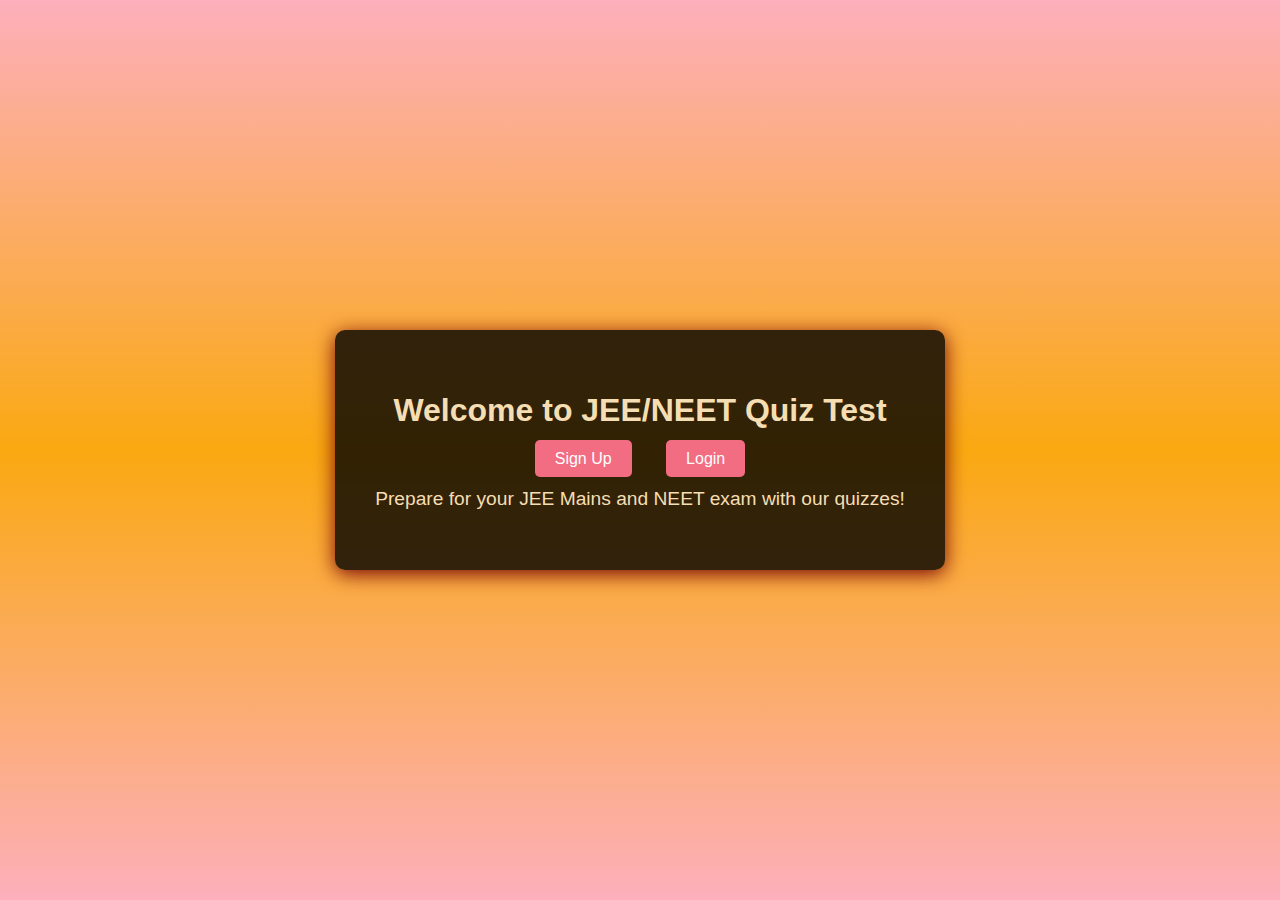
<file: index.html>
<!DOCTYPE html>
<html lang="en">
<head>
    <meta charset="UTF-8">
    <meta name="viewport" content="width=device-width, initial-scale=1.0">
    <title>JEE Mains Quiz Test - Home</title>
    <link rel="icon" type="image/x-icon" href="fevi.jpg">
    <link rel="stylesheet" href="style.css">
</head>
<body>
    <div class="container">
        
            <h1>Welcome to JEE/NEET Quiz Test</h1>
            <nav>
                <a href="signup.html">Sign Up</a>
                <a href="login.html">Login</a>
            </nav>
    
        <main>
            <p>Prepare for your JEE Mains and NEET exam with our quizzes!</p>
        </main>
    </div>
</body>
</html>
</file>
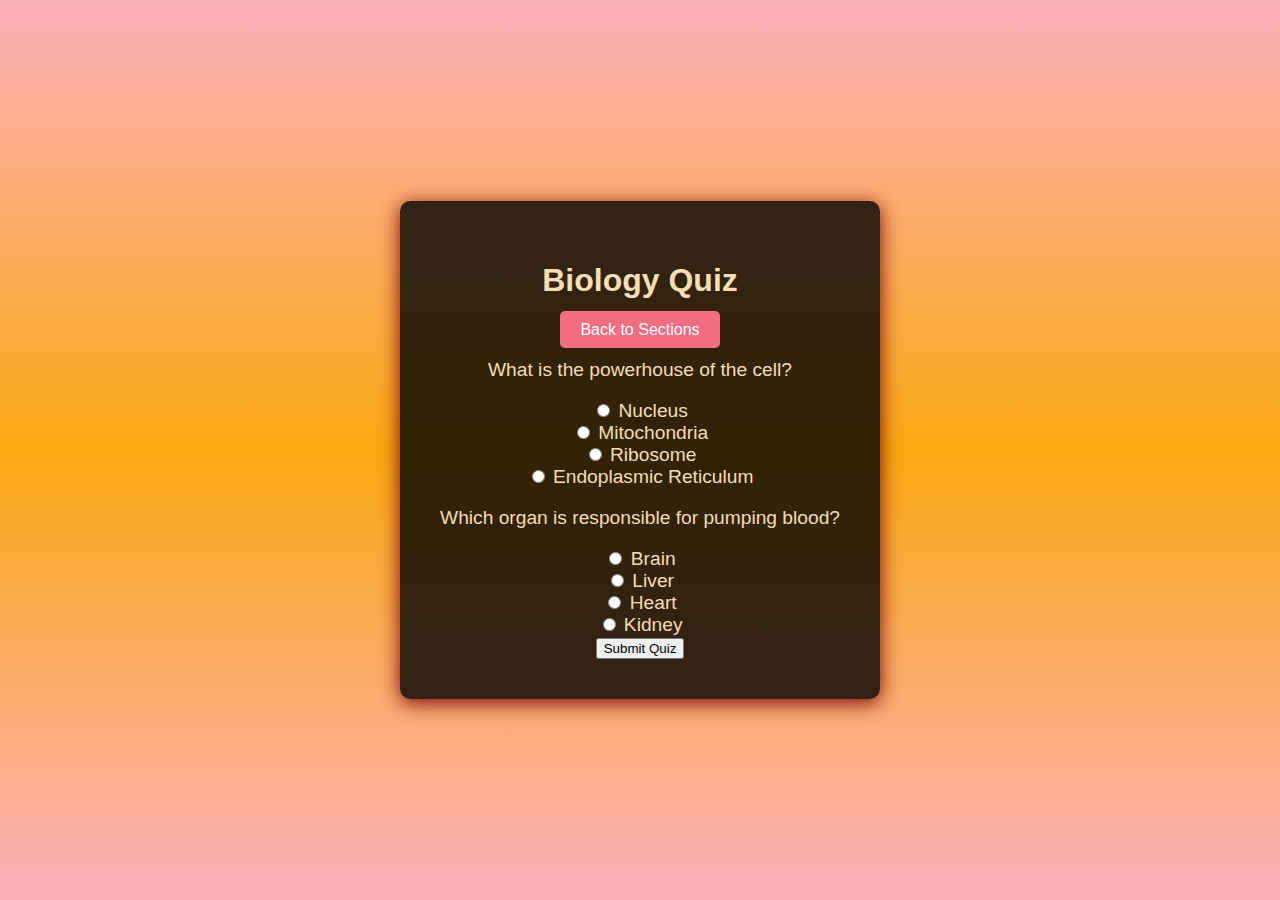
<file: biology.html>
<!DOCTYPE html>
<html lang="en">
<head>
    <meta charset="UTF-8">
    <meta name="viewport" content="width=device-width, initial-scale=1.0">
    <title>Mathematics Quiz - JEE Mains Quiz Test</title>
    <link rel="stylesheet" href="style.css">
</head>
<body>
    <div class="container">
        <header>
            <h1>Biology Quiz</h1>
            <nav>
                <a href="sections.html">Back to Sections</a>
               
            </nav>
        </header>
        <main>
            <div id="questionsContainer"></div>
            <button onclick="submitQuiz('biology')">Submit Quiz</button>
        </main>
    </div>

    <script src="script.js"></script>
    <script>
        // Load bio questions when the page loads
        loadQuestions('biology');
    </script>
</body>
</html>
</file>
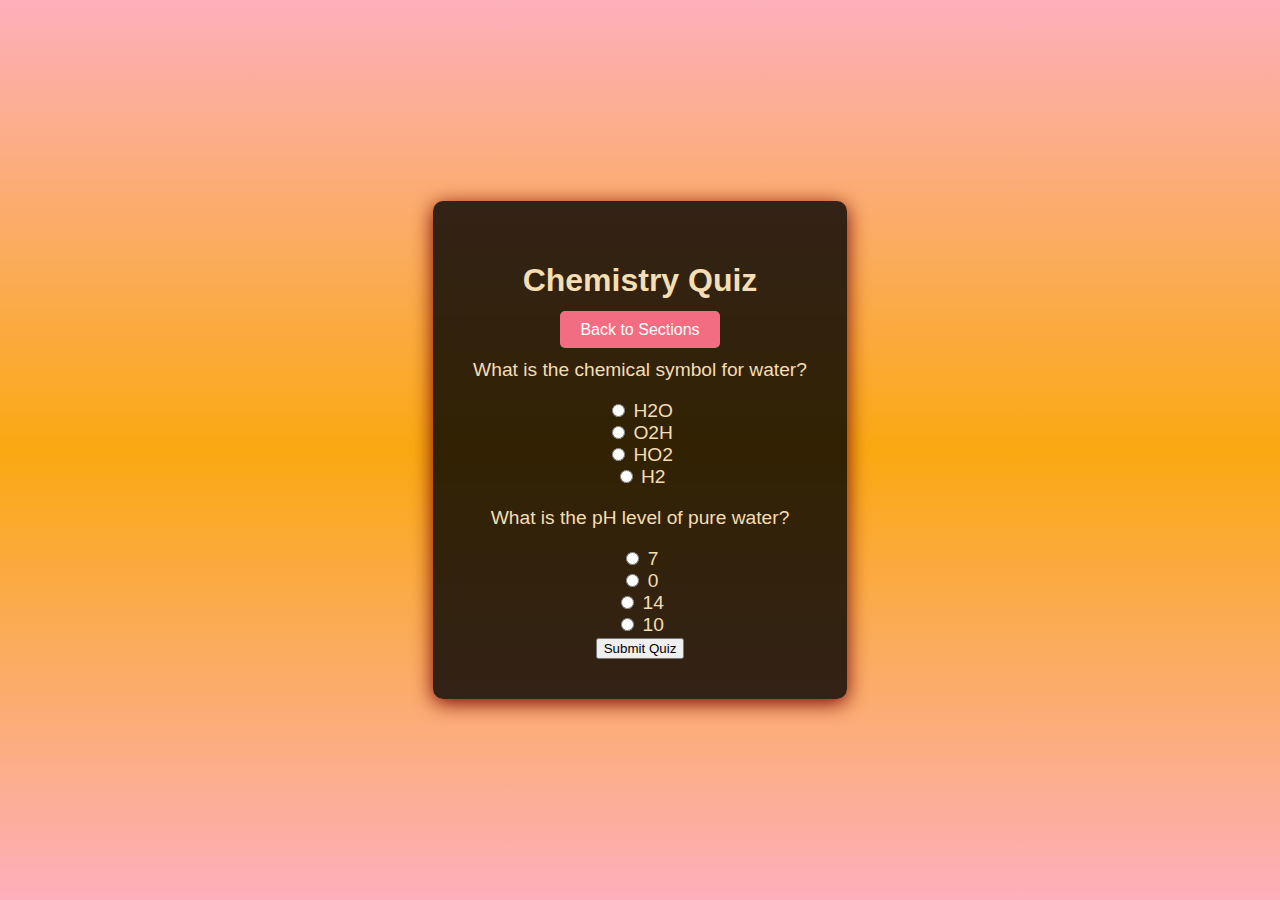
<file: chemistry.html>
<!DOCTYPE html>
<html lang="en">
<head>
    <meta charset="UTF-8">
    <meta name="viewport" content="width=device-width, initial-scale=1.0">
    <title>Mathematics Quiz - JEE Mains Quiz Test</title>
    <link rel="stylesheet" href="style.css">
</head>
<body>
    <div class="container">
        <header>
            <h1>Chemistry Quiz</h1>
            <nav>
                <a href="sections.html">Back to Sections</a>
                
            </nav>
        </header>
        <main>
            <div id="questionsContainer"></div>
            <button onclick="submitQuiz('chemistry')">Submit Quiz</button>
        </main>
    </div>

    <script src="script.js"></script>
    <script>
        // Load chem questions when the page loads
        loadQuestions('chemistry');
    </script>
</body>
</html>
</file>
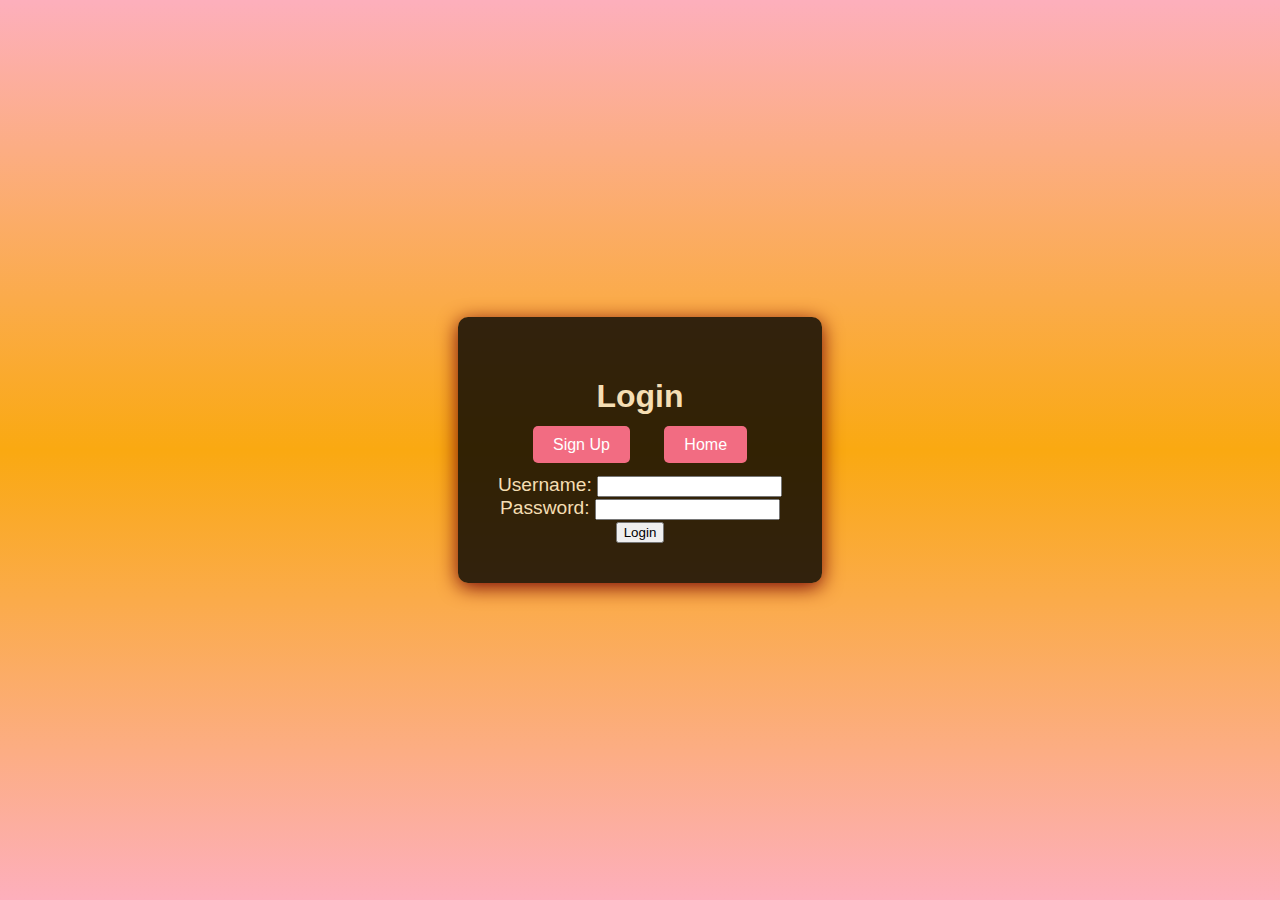
<file: login.html>
<!DOCTYPE html>
<html lang="en">
<head>
    <meta charset="UTF-8">
    <meta name="viewport" content="width=device-width, initial-scale=1.0">
    <title>Login - JEE Mains Quiz Test</title>
    <link rel="stylesheet" href="style.css">
</head>
<body>
    <div class="container">
        <header>
            <h1>Login</h1>
            <nav>
                <a href="signup.html">Sign Up</a>
                <a href="index.html">Home</a>
            </nav>
        </header>
        <main>
            <form id="loginForm" onsubmit="return handleLogin(event)">
                <div>
                    <label for="username">Username:</label>
                    <input type="text" id="username" >
                </div>
                <div>
                    <label for="password">Password:</label>
                    <input type="password" id="password" >
                </div>
                <button type="submit">Login</button>
            </form>
        </main>
    </div>

    <script>
        function handleLogin(event) {
            event.preventDefault(); // Prevent form submission

            // Get user input
             username = document.getElementById('username').value;
             password = document.getElementById('password').value;

            // Simple validation (for demonstration purposes)
            if (username === "admin"||"host" && password === "admin123"||"host123") {
                // Redirect to sections page on successful login
                window.location.href = "sections.html";
            } else {
                alert("Invalid username or password. Please try again.");
            }
        }
    </script>
</body>
</html>
</file>
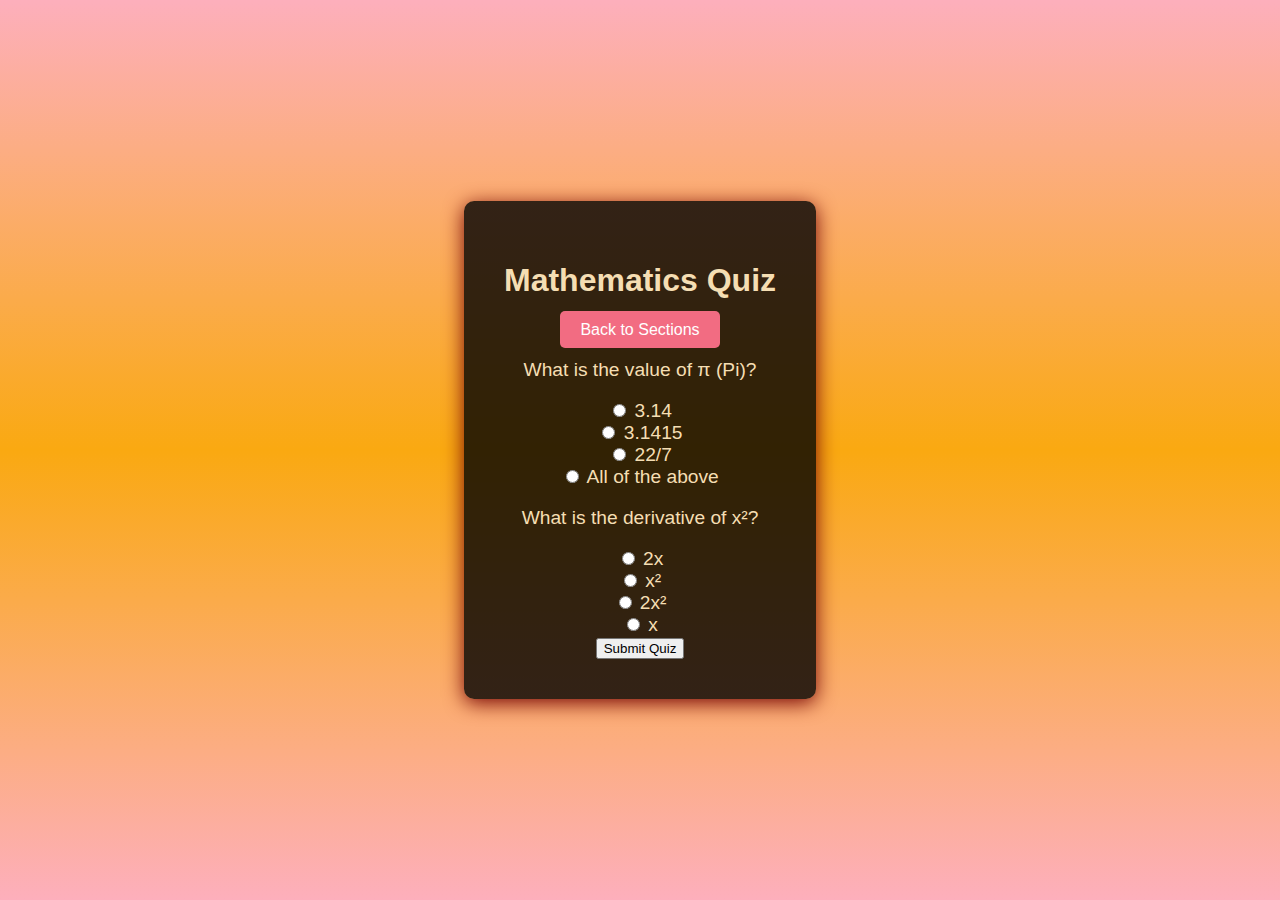
<file: math.html>
<!DOCTYPE html>
<html lang="en">
<head>
    <meta charset="UTF-8">
    <meta name="viewport" content="width=device-width, initial-scale=1.0">
    <title>Mathematics Quiz - JEE Mains Quiz Test</title>
    <link rel="stylesheet" href="style.css">
</head>
<body>
    <div class="container">
        <header>
            <h1>Mathematics Quiz</h1>
            <nav>
                <a href="sections.html">Back to Sections</a>
               
            </nav>
        </header>
        <main>
            <div id="questionsContainer"></div>
            <button onclick="submitQuiz('math')">Submit Quiz</button>
        </main>
    </div>

    <script src="script.js"></script>
    <script>
        // Load math questions when the page loads
        loadQuestions('math');
    </script>
</body>
</html>
</file>
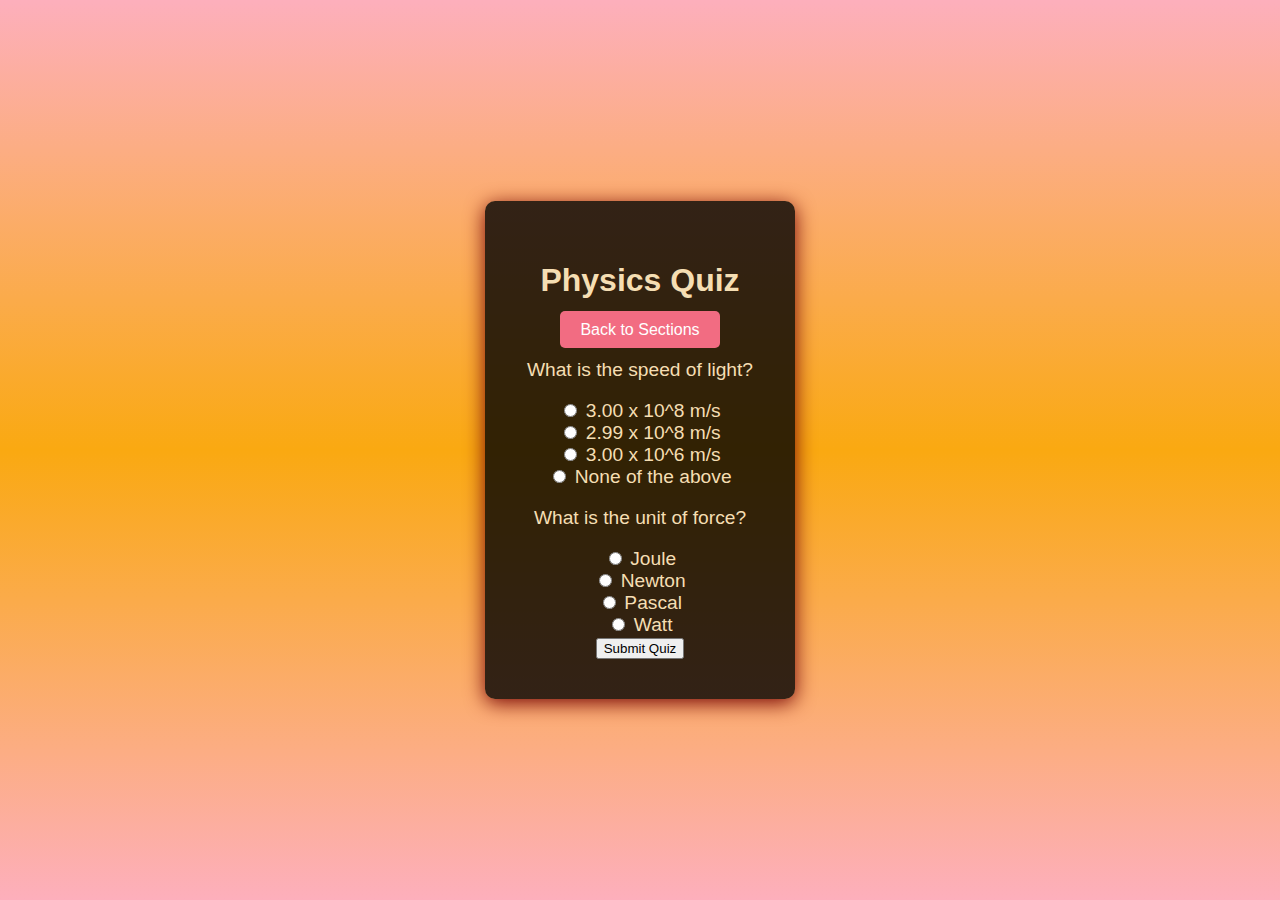
<file: physics.html>
<!DOCTYPE html>
<html lang="en">
<head>
    <meta charset="UTF-8">
    <meta name="viewport" content="width=device-width, initial-scale=1.0">
    <title>Mathematics Quiz - JEE Mains Quiz Test</title>
    <link rel="stylesheet" href="style.css">
</head>
<body>
    <div class="container">
        <header>
            <h1>Physics Quiz</h1>
            <nav>
                <a href="sections.html">Back to Sections</a>
                
            </nav>
        </header>
        <main>
            <div id="questionsContainer"></div>
            <button onclick="submitQuiz('physics')">Submit Quiz</button>
        </main>
    </div>

    <script src="script.js"></script>
    <script>
        // Load phy questions when the page loads
        loadQuestions('physics');
    </script>
</body>
</html>
</file>
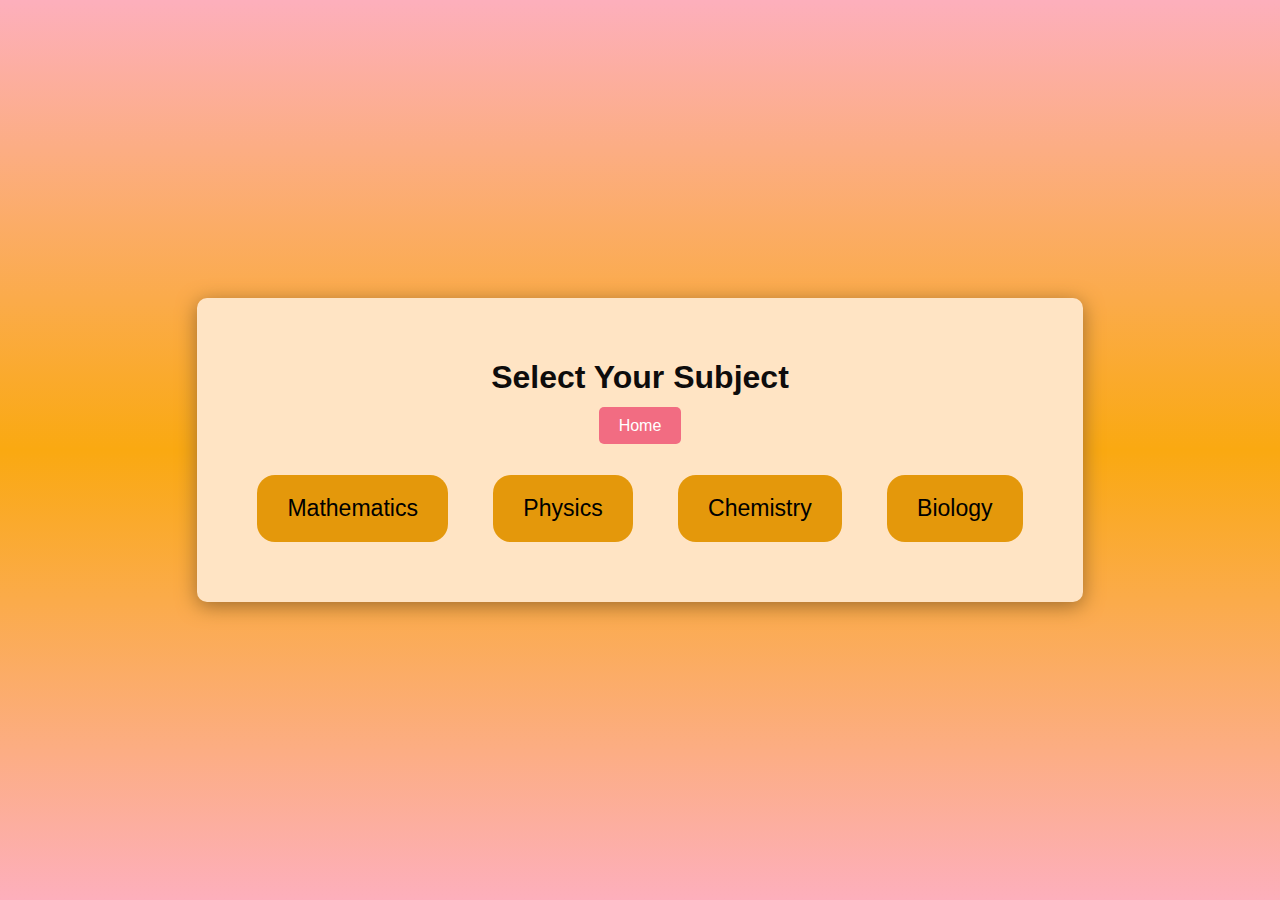
<file: sections.html>
<!DOCTYPE html>
<html lang="en">
<head>
    <meta charset="UTF-8">
    <meta name="viewport" content="width=device-width, initial-scale=1.0">
    <title>Select Section - JEE Mains Quiz Test</title>
    <link rel="stylesheet" href="style.css">
</head>
<body>
    <div id="box">
        <header>
            <h1 id="alag">Select Your Subject</h1>
            <nav>
                <a href="index.html">Home</a>
            </nav>
        </header>
        <main>
            <button class="subject" onclick="location.href='math.html'">Mathematics</button>
            <button class="subject" onclick="location.href='physics.html'">Physics</button>
            <button class="subject" onclick="location.href='chemistry.html'">Chemistry</button>
            <button class="subject" onclick="location.href='biology.html'">Biology</button>
        </main>
    </div>
</body>
</html>
</file>
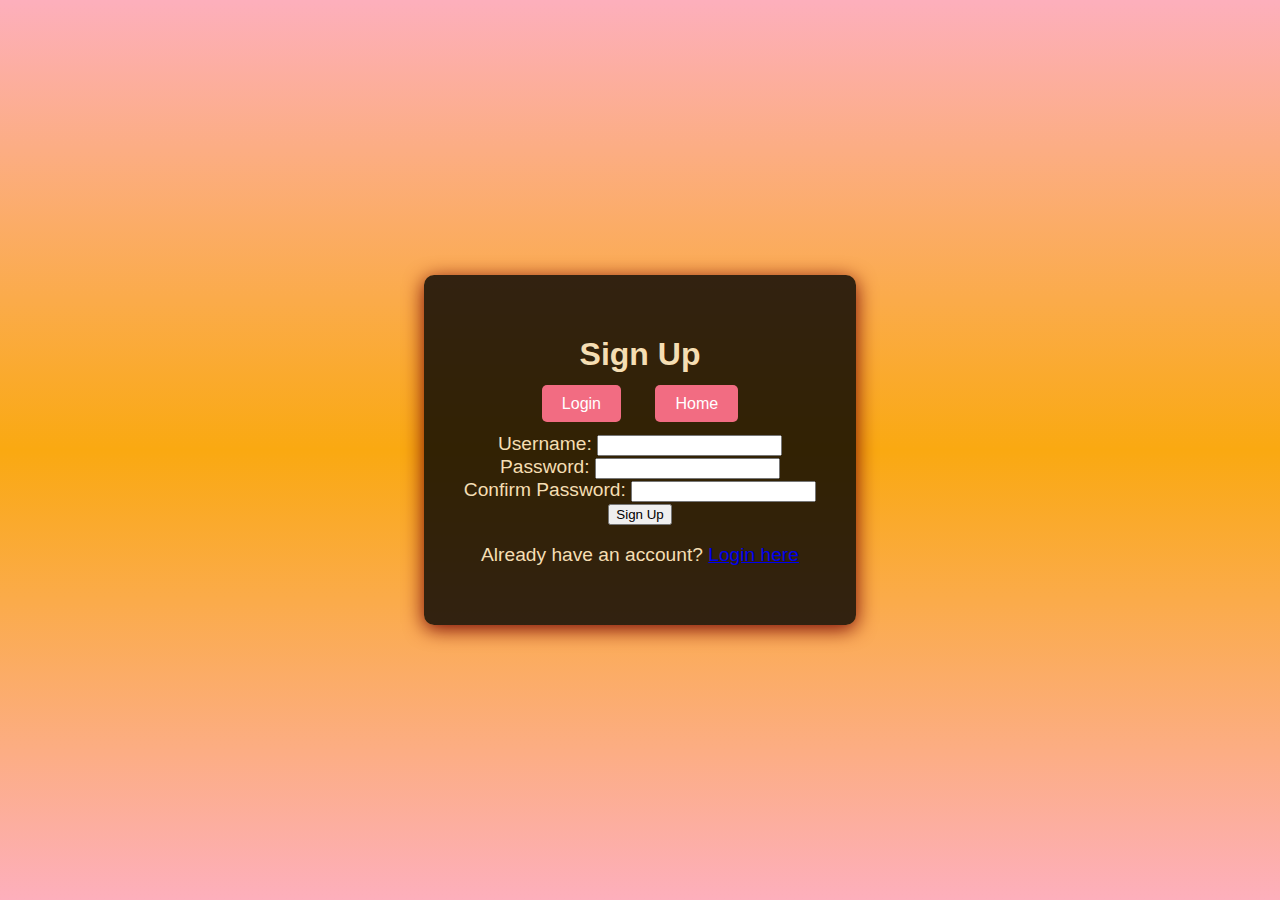
<file: signup.html>
<!DOCTYPE html>
<html lang="en">
<head>
    <meta charset="UTF-8">
    <meta name="viewport" content="width=device-width, initial-scale=1.0">
    <title>Sign Up - JEE Mains Quiz Test</title>
    <link rel="stylesheet" href="style.css">
</head>
<body>
    <div class="container">
        <header>
            <h1>Sign Up</h1>
            <nav>
                <a href="login.html">Login</a>
                <a href="index.html">Home</a>
            </nav>
        </header>
        <main>
            <form id="signupForm" onsubmit="return handleSignUp(event)">
                <div>
                    <label for="newUsername">Username:</label>
                    <input type="text" id="newUsername" >
                </div>
                <div>
                    <label for="newPassword">Password:</label>
                    <input type="password" id="newPassword" >
                </div>
                <div>
                    <label for="confirmPassword">Confirm Password:</label>
                    <input type="password" id="confirmPassword">
                </div>
                <button type="submit">Sign Up</button>
            </form>
            <p>Already have an account? <a href="login.html">Login here</a></p>
        </main>
    </div>

    <script>
        function handleSignUp(event) {
            event.preventDefault(); // Prevent form submission

            // Get user input
             newUsername = document.getElementById('newUsername').value;
             newPassword = document.getElementById('newPassword').value;
             confirmPassword = document.getElementById('confirmPassword').value;

            // Basic password match validation
            if (newPassword !== confirmPassword) {
                alert("Passwords do not match. Please try again.");
                return;
            }

            // Redirect to login page on successful sign-up
            alert("Signup successfully! Please login.");
            window.location.href = "login.html";
        }
    </script>
</body>
</html>
</file>
<file: style.css>
body {
    margin: 0;
    font-family: 'Arial', sans-serif;
    background: linear-gradient(rgb(253, 175, 188), rgb(250, 169, 17), rgb(253, 175, 188));
    color: wheat;
    display: flex;
    justify-content: center;
    align-items: center;
    height: 100vh;
}

.container {
    text-align: center;
    background: rgba(0, 0, 0, 0.8);
    padding: 40px;
    border-radius: 10px;
    box-shadow: 0 4px 20px rgb(119, 5, 5);
    animation: fadeIn 1.5s ease;
}
#box{
    text-align: center;
    background: bisque;
    padding: 40px;
    border-radius: 10px;
    box-shadow: 0 4px 20px rgb(159, 108, 46);
    animation: fadeIn 1.5s ease;
}
#alag{
    color:rgb(14, 12, 12);
}

header {
    margin-bottom: 20px;
}

h1 {
    animation: bounce 3s infinite;
}

nav {
    margin: 20px ;
}

 nav a {
    margin: 0 15px;
    padding: 10px 20px;
    background-color: rgb(242, 108, 130);
    border: none;
    border-radius: 5px;
    text-decoration: none;
    color: white;
    transition: background 0.4s ease, transform 0.4s ease;
}

nav a:hover {
    background-color: rgb(212, 16, 49) ;
    transform: scale(1.05);
}

main {
    font-size: 1.2em;
}

.button {
    padding: 15px 30px;
    background-color: #6a1b9a;
    border: none;
    border-radius: 5px;
    cursor: pointer;
    transition: transform 0.2s;
    color: white;
    font-size: 1.1em;
}

.button:hover {
    transform: scale(6);
    background-color: #5e35b1;
}

.subject {
    display: inline-block;
    margin: 20px;
    padding: 20px 30px;
    background-color: rgb(228, 152, 11);
    border: none;
    border-radius: 18px;
    color: black;
    font-size: 1.2em;
    transition: background 0.3s, transform 0.3s;
}

.subject:hover {
    background-color: rgb(150, 100, 8);
    transform: scale(1.05);
}

@keyframes fadeIn {
    from { opacity: 0; }
    to { opacity: 1; }
}

@keyframes bounce {
    0%, 20%, 50%, 80%, 100% {
        transform: translateY(0);
    }
    40% {
        transform: translateY(-20px);
    }
    60% {
        transform: translateY(-10px);
    }
}
</file>
